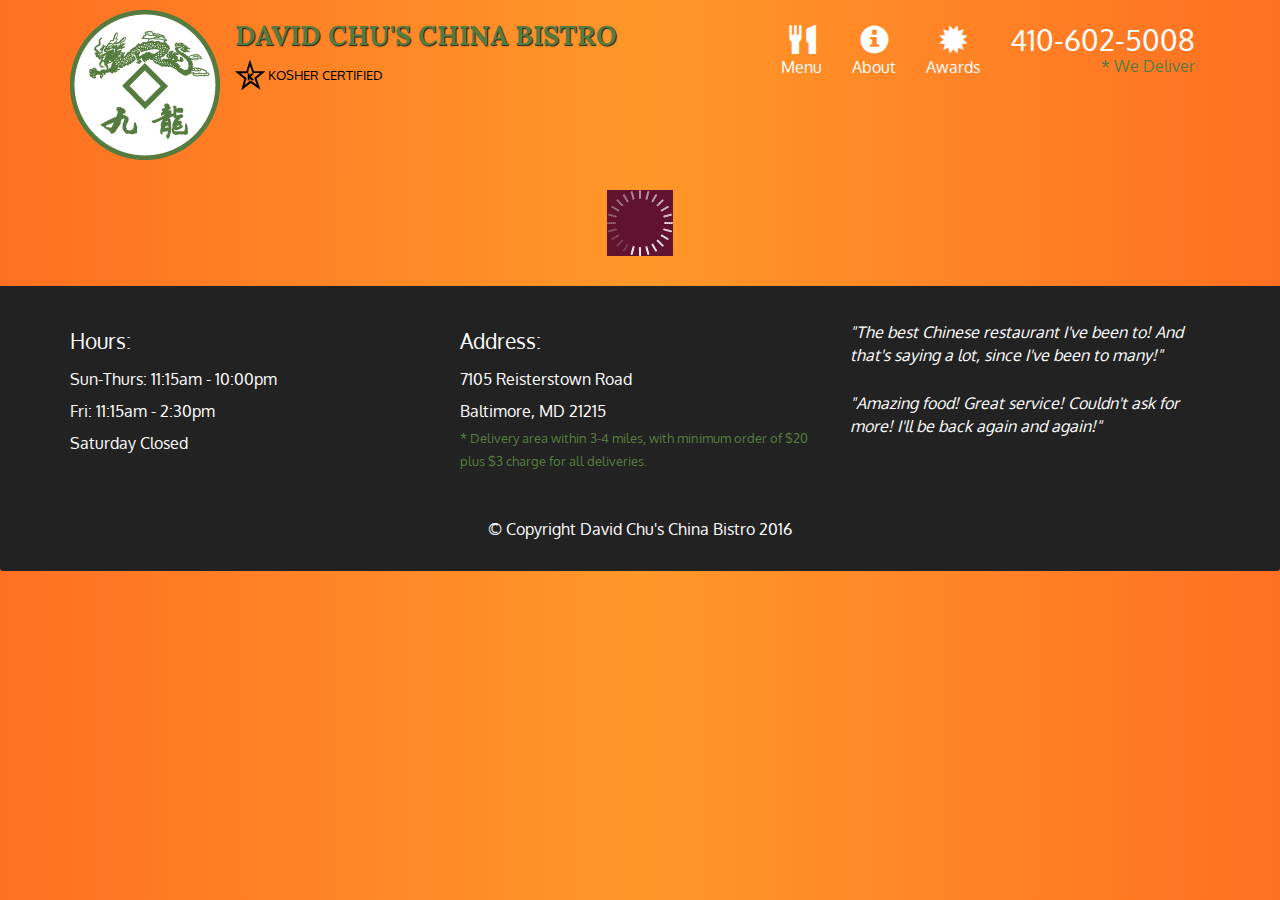
<file: 5_week_exercise/index.html>
<!doctype html>
<html lang="en">
  <head>
    <meta charset="utf-8">
    <meta http-equiv="X-UA-Compatible" content="IE=edge">
    <meta name="viewport" content="width=device-width, initial-scale=1">
    <title>David Chu's China Bistro</title>
    <link rel="stylesheet" href="css/bootstrap.min.css">
    <link rel="stylesheet" href="css/styles.css">
    <link href='https://fonts.googleapis.com/css?family=Oxygen:400,300,700' rel='stylesheet' type='text/css'>
    <link href='https://fonts.googleapis.com/css?family=Lora' rel='stylesheet' type='text/css'>
  </head>
<body>
  <header>
    <nav id="header-nav" class="navbar navbar-default">
      <div class="container">
        <div class="navbar-header">
          <a href="index.html" class="pull-left visible-md visible-lg">
            <div id="logo-img"></div>
          </a>

          <div class="navbar-brand">
            <a href="index.html"><h1>David Chu's China Bistro</h1></a>
            <p>
              <img src="images/star-k-logo.png" alt="Kosher certification">
              <span>Kosher Certified</span>
            </p>
          </div>

          <button id="navbarToggle" type="button" class="navbar-toggle collapsed" data-toggle="collapse" data-target="#collapsable-nav" aria-expanded="false">
            <span class="sr-only">Toggle navigation</span>
            <span class="icon-bar"></span>
            <span class="icon-bar"></span>
            <span class="icon-bar"></span>
          </button>
        </div>
        
        <div id="collapsable-nav" class="collapse navbar-collapse">
           <ul id="nav-list" class="nav navbar-nav navbar-right">
            <li id="navHomeButton" class="visible-xs active">
              <a href="index.html">
                <span class="glyphicon glyphicon-home"></span> Home</a>
            </li>
            <li id="navMenuButton">
              <a href="#" onclick="$dc.loadMenuCategories();">
                <span class="glyphicon glyphicon-cutlery"></span><br class="hidden-xs"> Menu</a>
            </li>
            <li>
              <a href="#">
                <span class="glyphicon glyphicon-info-sign"></span><br class="hidden-xs"> About</a>
            </li>
            <li>
              <a href="#">
                <span class="glyphicon glyphicon-certificate"></span><br class="hidden-xs"> Awards</a>
            </li>
            <li id="phone" class="hidden-xs">
              <a href="tel:410-602-5008">
                <span>410-602-5008</span></a><div>* We Deliver</div>
            </li>
          </ul><!-- #nav-list -->
        </div><!-- .collapse .navbar-collapse -->
      </div><!-- .container -->
    </nav><!-- #header-nav -->
  </header>

  <div id="call-btn" class="visible-xs">
    <a class="btn" href="tel:410-602-5008">
    <span class="glyphicon glyphicon-earphone"></span>
    410-602-5008
    </a>
  </div>
  <div id="xs-deliver" class="text-center visible-xs">* We Deliver</div>

  <div id="main-content" class="container"></div>

  <footer class="panel-footer">
    <div class="container">
      <div class="row">
        <section id="hours" class="col-sm-4">
          <span>Hours:</span><br>
          Sun-Thurs: 11:15am - 10:00pm<br>
          Fri: 11:15am - 2:30pm<br>
          Saturday Closed
          <hr class="visible-xs">
        </section>
        <section id="address" class="col-sm-4">
          <span>Address:</span><br>
          7105 Reisterstown Road<br>
          Baltimore, MD 21215
          <p>* Delivery area within 3-4 miles, with minimum order of $20 plus $3 charge for all deliveries.</p>
          <hr class="visible-xs">
        </section>
        <section id="testimonials" class="col-sm-4">
          <p>"The best Chinese restaurant I've been to! And that's saying a lot, since I've been to many!"</p>
          <p>"Amazing food! Great service! Couldn't ask for more! I'll be back again and again!"</p>
        </section>
      </div>
      <div class="text-center">&copy; Copyright David Chu's China Bistro 2016</div>
    </div>
  </footer>

  <!-- jQuery (Bootstrap JS plugins depend on it) -->
  <script src="js/jquery-2.1.4.min.js"></script>
  <script src="js/bootstrap.min.js"></script>
  <script src="js/ajax-utils.js"></script>
  <script src="js/script.js"></script>
</body>
</html>
</file>
<file: 5_week_exercise/css/styles.css>
body {
    font-size: 16px;
    color: #fff;
    background-image: linear-gradient(to right, #ff7022, #ff9729, #ff7022);
    font-family: 'Oxygen', sans-serif;
}


/** HEADER **/

#header-nav {
    background-image: linear-gradient(to right, #ff7022, #ff9729, #ff7022);
    border-radius: 0;
    border: 0;
}

#logo-img {
    background: url('../images/restaurant-logo_large.png') no-repeat;
    width: 150px;
    height: 150px;
    margin: 10px 15px 10px 0;
}

.navbar-brand {
    padding-top: 25px;
}

.navbar-brand h1 {
    /* Restaurant name */
    font-family: 'Lora', serif;
    color: #557c3e;
    font-size: 1.5em;
    text-transform: uppercase;
    font-weight: bold;
    text-shadow: 1px 1px 1px #222;
    margin-top: 0;
    margin-bottom: 0;
    line-height: .75;
}

.navbar-brand a:hover,
.navbar-brand a:focus {
    text-decoration: none;
}

.navbar-brand p {
    /* Kosher cert */
    color: #000;
    text-transform: uppercase;
    font-size: .7em;
    margin-top: 15px;
}

.navbar-brand p span {
    /* Star-K */
    vertical-align: middle;
}

#nav-list {
    margin-top: 10px;
}

#nav-list a {
    color: #fff;
    text-align: center;
}

#nav-list a:hover {
    background: #557c3e;
}

#nav-list a span {
    font-size: 1.8em;
}

#phone {
    margin-top: 5px;
}

#phone a {
    /* Phone number */
    text-align: right;
    padding-bottom: 0;
}

#phone div {
    /* We Deliver */
    color: #557c3e;
    text-align: right;
    padding-right: 15px;
}

.navbar-header button.navbar-toggle,
.navbar-header .icon-bar {
    border: 1px solid #fff;
}

.navbar-header button.navbar-toggle {
    clear: both;
    margin-top: -30px;
}


/* END HEADER */


/* FOOTER */

.panel-footer {
    margin-top: 30px;
    padding-top: 35px;
    padding-bottom: 30px;
    background-color: #222;
    border-top: 0;
}

.panel-footer div.row {
    margin-bottom: 35px;
}

#hours,
#address {
    line-height: 2;
}

#hours>span,
#address>span {
    font-size: 1.3em;
}

#address p {
    color: #557c3e;
    font-size: .8em;
    line-height: 1.8;
}

#testimonials {
    font-style: italic;
}

#testimonials p:nth-child(2) {
    margin-top: 25px;
}


/* END FOOTER */


/* HOME PAGE */

.container .jumbotron {
    box-shadow: 0 0 50px #3F0C1F;
    border: 2px solid #3F0C1F;
}

#menu-tile,
#specials-tile,
#map-tile {
    height: 250px;
    width: 100%;
    margin-bottom: 15px;
    position: relative;
    border: 2px solid #3F0C1F;
    overflow: hidden;
}

#menu-tile:hover,
#specials-tile:hover,
#map-tile:hover {
    box-shadow: 0 1px 5px 1px #cccccc;
}

#menu-tile {
    background: url('../images/menu-tile.jpg') no-repeat;
    background-position: center;
}

#specials-tile {
    background: url('../images/specials-tile.jpg') no-repeat;
    background-position: center;
}

#menu-tile span,
#specials-tile span,
#map-tile span {
    position: absolute;
    bottom: 0;
    right: 0;
    width: 100%;
    text-align: center;
    font-size: 1.6em;
    text-transform: uppercase;
    background-color: #000;
    color: #fff;
    opacity: .8;
}


/* END HOME PAGE */


/* MENU CATEGORIES PAGE */

.category-tile {
    position: relative;
    border: 2px solid #3F0C1F;
    overflow: hidden;
    width: 200px;
    height: 200px;
    margin: 0 auto 15px;
}

.category-tile span {
    position: absolute;
    bottom: 0;
    right: 0;
    width: 100%;
    text-align: center;
    font-size: 1.2em;
    text-transform: uppercase;
    background-color: #000;
    color: #fff;
    opacity: .8;
}

.category-tile:hover {
    box-shadow: 0 1px 5px 1px #cccccc;
}

#menu-categories-title+div {
    margin-bottom: 50px;
}


/* END MENU CATEGORIES PAGE */


/* SINGLE CATEGORY PAGE */

.menu-item-tile {
    margin-bottom: 25px;
}

.menu-item-tile hr {
    width: 80%;
}

.menu-item-tile .menu-item-price {
    font-size: 1.1em;
    text-align: right;
    margin-top: -15px;
    margin-right: -15px;
}

.menu-item-tile .menu-item-price span {
    font-size: .6em;
}

.menu-item-photo {
    position: relative;
    border: 2px solid #3F0C1F;
    overflow: hidden;
    padding: 0;
    margin-right: -15px;
    margin-left: auto;
    margin-bottom: 20px;
    max-width: 250px;
}

.menu-item-photo div {
    position: absolute;
    bottom: 0;
    right: 0;
    width: 80px;
    background-color: #557c3e;
    text-align: center;
}

.menu-item-description {
    padding-right: 30px;
}

h3.menu-item-title {
    margin: 0 0 10px;
}

.menu-item-details {
    font-size: .9em;
    font-style: italic;
}


/* END SINGLE CATEGORY PAGE */


/********** Large devices only **********/

@media (min-width: 1200px) {
    .container .jumbotron {
        background: url('../images/jumbotron_1200.jpg') no-repeat;
        height: 350px;
    }
}


/********** Medium devices only **********/

@media (min-width: 992px) and (max-width: 1199px) {
    /* Header */
    #logo-img {
        background: url('../images/restaurant-logo_medium.png') no-repeat;
        width: 100px;
        height: 100px;
        margin: 5px 5px 5px 0;
    }
    /* End Header */
    /* Home Page */
    .container .jumbotron {
        background: url('../images/jumbotron_992.jpg') no-repeat;
        height: 250px;
    }
    /* End Home Page */
}


/********** Small devices only **********/

@media (min-width: 768px) and (max-width: 991px) {
    /* Home Page */
    .container .jumbotron {
        background: url('../images/jumbotron_768.jpg') no-repeat;
        height: 200px;
    }
    /* End Home Page */
}


/********** Extra small devices only **********/

@media (max-width: 767px) {
    /* Header */
    .navbar-brand {
        padding-top: 10px;
        height: 80px;
    }
    .navbar-brand h1 {
        /* Restaurant name */
        padding-top: 10px;
        font-size: 5vw;
        /* 1vw = 1% of viewport width */
    }
    .navbar-brand p {
        /* Kosher cert */
        font-size: .6em;
        margin-top: 12px;
    }
    .navbar-brand p img {
        /* Star-K */
        height: 20px;
    }
    #collapsable-nav a {
        /* Collapsed nav menu text */
        font-size: 1.2em;
    }
    #collapsable-nav a span {
        /* Collapsed nav menu glyph */
        font-size: 1em;
        margin-right: 5px;
    }
    #call-btn>a {
        font-size: 1.5em;
        display: block;
        margin: 0 20px;
        padding: 10px;
        border: 2px solid #fff;
        background-image: linear-gradient(to right, #ff7022, #ff9729, #ff7022);
        color: #fff;
    }
    #xs-deliver {
        margin-top: 5px;
        font-size: .7em;
        letter-spacing: .1em;
        text-transform: uppercase;
    }
    /* End Header */
    /* Footer */
    .panel-footer section {
        margin-bottom: 30px;
        text-align: center;
    }
    .panel-footer section:nth-child(3) {
        margin-bottom: 0;
        /* margin already exists on the whole row */
    }
    .panel-footer section hr {
        width: 50%;
    }
    /* End Footer */
    /* Home Page */
    .container .jumbotron {
        margin-top: 30px;
        padding: 0;
    }
    #menu-tile,
    #specials-tile {
        width: 360px;
        margin: 0 auto 15px;
    }
    .menu-item-photo {
        margin-right: auto;
    }
    .menu-item-tile .menu-item-price {
        text-align: center;
    }
    .menu-item-description {
        text-align: center;
        ;
    }
}


/********** Super extra small devices Only :-) (e.g., iPhone 4) **********/

@media (max-width: 479px) {
    /* Header */
    .navbar-brand h1 {
        /* Restaurant name */
        padding-top: 5px;
        font-size: 6vw;
    }
    /* End Header */
    /* Home page */
    #menu-tile,
    #specials-tile {
        width: 280px;
        margin: 0 auto 15px;
    }
    .col-xxs-12 {
        position: relative;
        min-height: 1px;
        padding-right: 15px;
        padding-left: 15px;
        float: left;
        width: 100%;
    }
}
</file>
